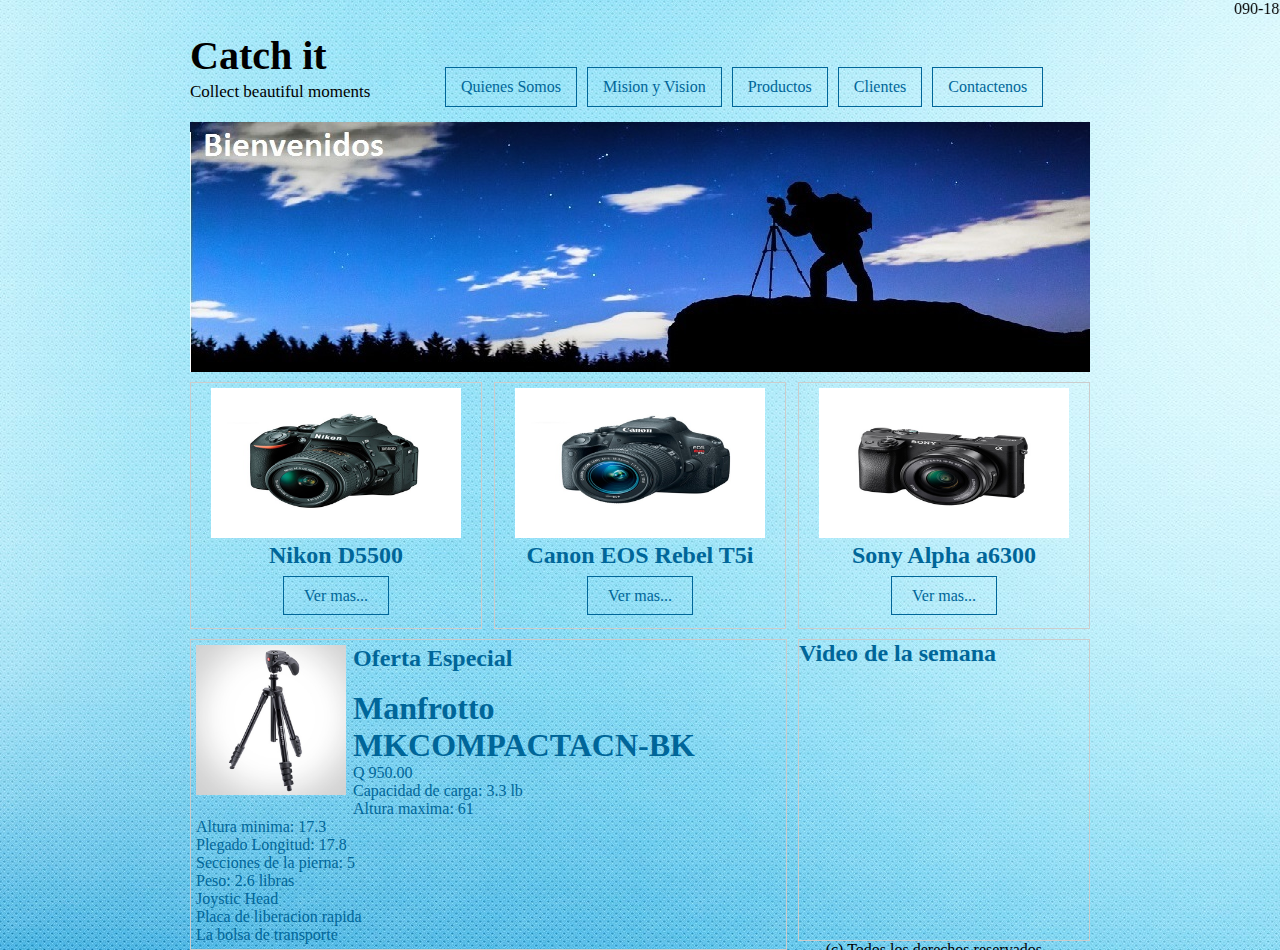
<file: Proyecto/index.html>
<!DOCTYPE html>
<html>
<head>
	<marquee>090-18-14901  Alvin Josue Munoz Cordova
</marquee>
	<title></title>
	<link rel="stylesheet" type="text/css" href="estilo.css">
</head>
<body background="fondo.jpg">
	<div id="principal">
		<header>
			<div id="logo">
				<h3 class="titulo">Catch it</h3>
				<p class="sub-titulo"><h0>Collect beautiful moments</h0></p>
				</div>
				<div id="header">
					<ul class="nav">
						<li><a href="QuienesSomos.html">Quienes Somos</a></li>
						<li><a href="">Mision y Vision</a>
							<ul>
								<li><a href="Mision.html">Mision</a></li>
								<li><a href="Vision.html">Vision</a></li>
							</ul>
						</li>
						<li><a href="">Productos</a>
							<ul>
								<li><a href="Producto1.html">Nikon D5500</a></li>
								<li><a href="Producto2.html">Nikon D3400</a></li>
								<li><a href="Producto3.html">Canon Rebel T5i</a></li>
								<li><a href="Producto4.html">Canon 5D Mark III</a></li>
								<li><a href="Producto5.html">Sony Alpha a6300</a></li>
								<li><a href="Producto6.html">Sony E 35mm</a></li>
							</ul>
						</li>
						<li><a href="">Clientes</a>
							<ul>
								<li><a href="Cliente1.html">Zhang Jingna</a></li>
								<li><a href="Cliente2.html">Allan Dixon</a></li>
								<li><a href="Cliente3.html">Marc Adamus</a></li>
							</ul>
						</li>
						<li><a href="Contactenos.html">Contactenos</a></li>
					</ul>
				</div>
		</header>
		<div id="slider">
			<ul>
				<li><img src="slider1.jpg" width="900" height="250"></li>
				<li><img src="slider2.jpg" width="900" height="250"></li>
				<li><img src="slider3.jpg" width="900" height="250"></li>
				<li><img src="slider4.jpg" width="900" height="250"></li>
			</ul>
		</div>
		<section id="categorias">
			<section class="uno">
				<img src="camara1.jpg" width="250" height="150">
				<h2>Nikon D5500</h2>
				<p class="parrafo"><br></p>
				<a href="Producto1.html" class="leer-mas">Ver mas...</a><br><br>
			</section>
			<section class="uno dos">
				<img src="camara3.jpg" width="250" height="150">
				<h2>Canon EOS Rebel T5i</h2>
				<p class="parrafo"><br></p>
				<a href="Producto3.html" class="leer-mas">Ver mas...</a><br><br>
			</section>
			<section class="uno">
				<img src="camara5.jpg" width="250" height="150">
				<h2>Sony Alpha a6300</h2>
				<p class="parrafo"><br></p>
				<a href="Producto5.html" class="leer-mas">Ver mas...</a><br><br>
			</section>
		</section><!--/categorias-->

		<section id="info">
			<section id="izq">
				<p>
					<img src="oferta.jpg" align="left" width="150" class="img">
					<h2>Oferta Especial</h2><br>
					<p class="">
					<h1>Manfrotto MKCOMPACTACN-BK</h1>
					<h0>Q 950.00<br></h0>
					Capacidad de carga: 3.3 lb<br>
					Altura maxima: 61<br>
					Altura minima: 17.3<br>
					Plegado Longitud: 17.8<br>
					Secciones de la pierna: 5<br>
					Peso: 2.6 libras<br>
					Joystic Head<br>
					Placa de liberacion rapida<br>
					La bolsa de transporte
				    </p>
				</p>
			</section>
		</section>
		<section id="der">
			<h2>Video de la semana</h2>
			<iframe width="290" height="270" src="https://www.youtube.com/embed/WYGEJZS6WXw" frameborder="0" allow="autoplay; encrypted-media" allowfullscreen></iframe>
		</section><!--/info-->
		<footer>
			<p class="">
				<h0>(c) Todos los derechos reservados - "Conocereis la verdad, y la verdad os hara libres"</h0>
				<a href="mailto:alvinjmunozc@gmail.com"></a>
			</p>
		</footer>
	</div>

</body>
</html>
</file>
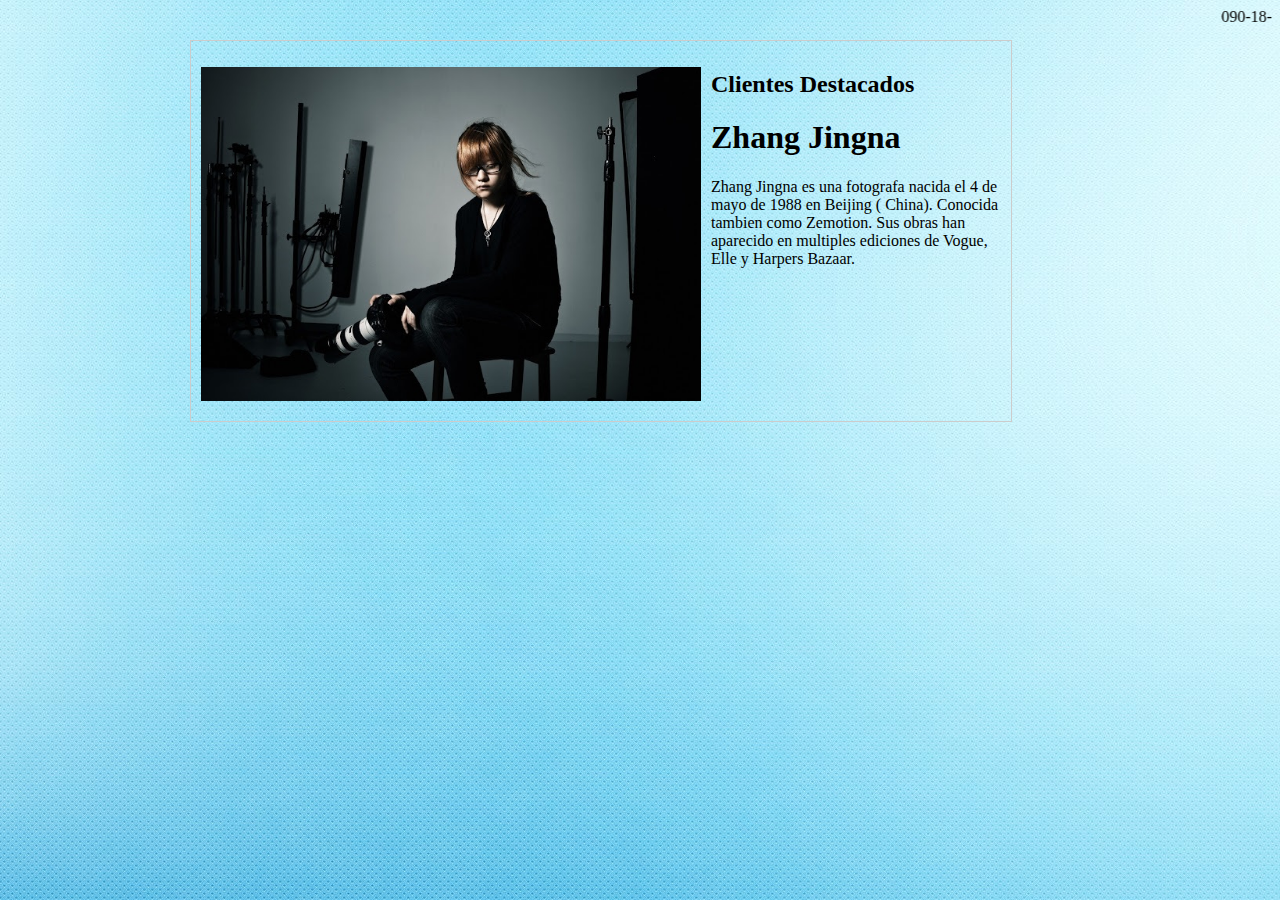
<file: Proyecto/Cliente1.html>
<!DOCTYPE html>
<html>
<head>
	<marquee>090-18-14901  Alvin Josue Munoz Cordova
	</marquee>
	<title></title>
</head>
<body background="fondo.jpg">
	<div id="principal">
	<div>
		<section id="info">
			<section id="izq">
				<p>
					<img src="cliente1.jpg" align="left" width="500" class="img">
					<h2>Clientes Destacados</h2>
					<p class="">
					<h1>Zhang Jingna</h1>
					Zhang Jingna es una fotografa  nacida el 4 de mayo de 1988 en Beijing ( China). Conocida tambien como Zemotion. Sus obras han aparecido en multiples ediciones de Vogue, Elle y Harpers Bazaar. 
				    </p>
				</p>
			</section>
		</section>
	</div>
	</div>
</body>
</html>

<style type="text/css">
#principal{
	width: 900px;
	height: auto; overflow: hidden;
	border: 0px solid #000;
	margin: auto;
} 
.info{
	width: 1000px;
	height: auto; overflow: hidden;
	border: 0px solid #c0c0c0;
	margin-top: 10px; color:
}
#izq{
	width: 800px;
	height: auto; overflow: hidden;
	border: 1px solid #ccc;
	float: left;
	padding: 10px; color: #000;
	margin-top: 10px;
}
.img{
	margin-right: 10px;
	margin-bottom: 10px;
</style>
</file>
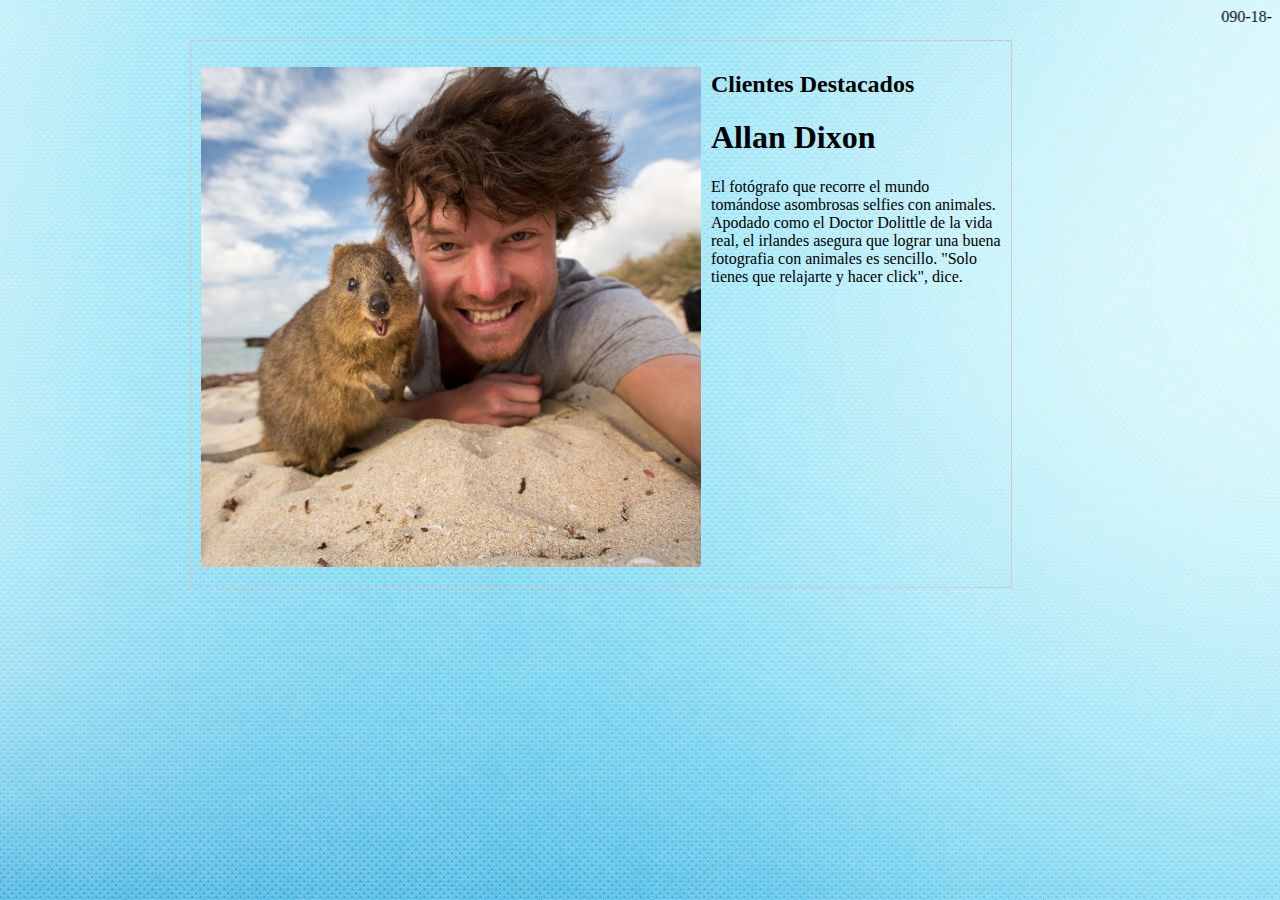
<file: Proyecto/Cliente2.html>
<!DOCTYPE html>
<html>
<head>
	<marquee>090-18-14901  Alvin Josue Munoz Cordova
	</marquee>
	<title></title>
</head>
<body background="fondo.jpg">
	<div id="principal">
	<div>
		<section id="info">
			<section id="izq">
				<p>
					<img src="cliente2.jpg" align="left" width="500" class="img">
					<h2>Clientes Destacados</h2>
					<p class="">
					<h1>Allan Dixon</h1>
					El fotógrafo que recorre el mundo tomándose asombrosas selfies con animales. Apodado como el Doctor Dolittle de la vida real, el irlandes asegura que lograr una buena fotografia con animales es sencillo. "Solo tienes que relajarte y hacer click", dice.
				    </p>
				</p>
			</section>
		</section>
	</div>
	</div>
</body>
</html>

<style type="text/css">
#principal{
	width: 900px;
	height: auto; overflow: hidden;
	border: 0px solid #000;
	margin: auto;
} 
.info{
	width: 1000px;
	height: auto; overflow: hidden;
	border: 0px solid #c0c0c0;
	margin-top: 10px; color:
}
#izq{
	width: 800px;
	height: auto; overflow: hidden;
	border: 1px solid #ccc;
	float: left;
	padding: 10px; color: #000;
	margin-top: 10px;
}
.img{
	margin-right: 10px;
	margin-bottom: 10px;
</style>
</file>
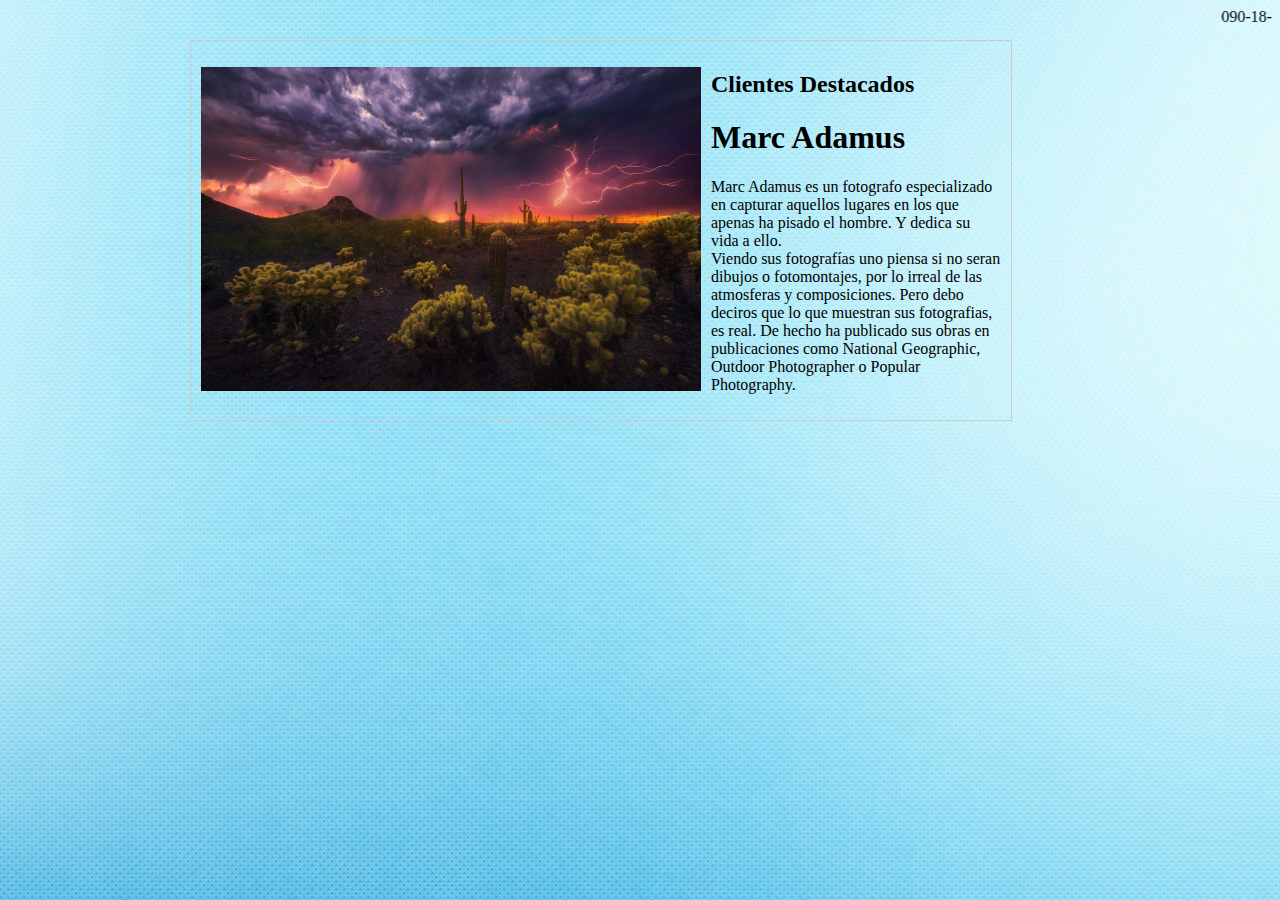
<file: Proyecto/Cliente3.html>
<!DOCTYPE html>
<html>
<head>
	<marquee>090-18-14901  Alvin Josue Munoz Cordova
	</marquee>
	<title></title>
</head>
<body background="fondo.jpg">
	<div id="principal">
	<div>
		<section id="info">
			<section id="izq">
				<p>
					<img src="cliente3.jpg" align="left" width="500" class="img">
					<h2>Clientes Destacados</h2>
					<p class="">
					<h1>Marc Adamus</h1>
					Marc Adamus es un fotografo especializado en capturar aquellos lugares en los que apenas ha pisado el hombre. Y dedica su vida a ello.<br>
					Viendo sus fotografías uno piensa si no seran dibujos o fotomontajes, por lo irreal de las atmosferas y composiciones. Pero debo deciros que lo que muestran sus fotografias, es real. De hecho ha publicado sus obras en publicaciones como National Geographic, Outdoor Photographer o Popular Photography.
				    </p>
				</p>
			</section>
		</section>
	</div>
	</div>
</body>
</html>

<style type="text/css">
#principal{
	width: 900px;
	height: auto; overflow: hidden;
	border: 0px solid #000;
	margin: auto;
} 
.info{
	width: 1000px;
	height: auto; overflow: hidden;
	border: 0px solid #c0c0c0;
	margin-top: 10px; color:
}
#izq{
	width: 800px;
	height: auto; overflow: hidden;
	border: 1px solid #ccc;
	float: left;
	padding: 10px; color: #000;
	margin-top: 10px;
}
.img{
	margin-right: 10px;
	margin-bottom: 10px;
</style>
</file>
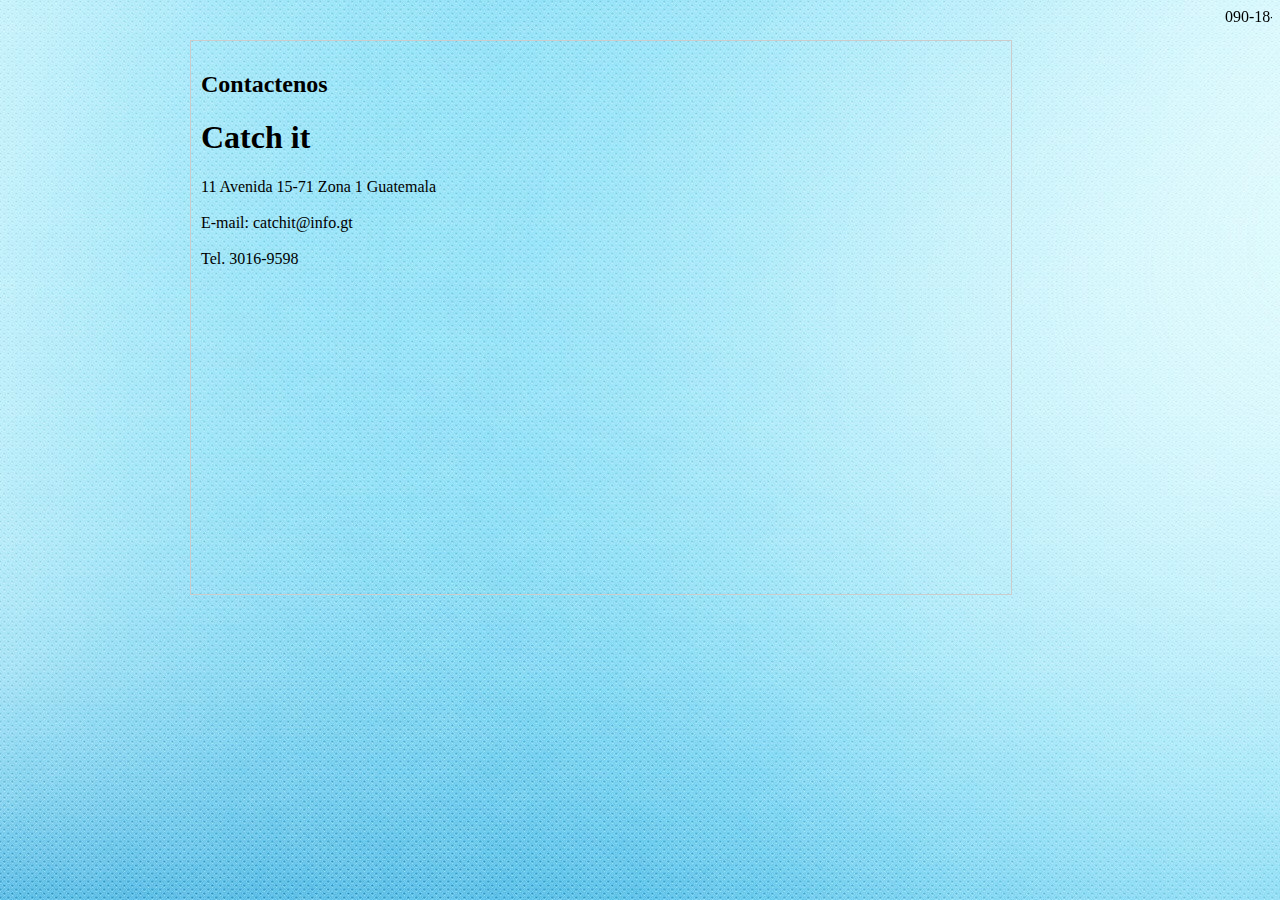
<file: Proyecto/Contactenos.html>
<!DOCTYPE html>
<html>
<head>
	<marquee>090-18-14901  Alvin Josue Munoz Cordova
	</marquee>
	<title></title>
</head>
<body background="fondo.jpg">
	<div id="principal">
	<div>
		<section id="info">
			<section id="izq">
				<p>
					<h2>Contactenos</h2>
					<p class="">
					<h1>Catch it</h1>
					 11 Avenida 15-71 Zona 1 Guatemala<br><br>
					 E-mail: catchit@info.gt<br><br>
					 Tel. 3016-9598
					</p>
					<iframe src="https://www.google.com/maps/embed?pb=!1m18!1m12!1m3!1d3860.423471482289!2d-90.51160258560296!3d14.631886789782524!2m3!1f0!2f0!3f0!3m2!1i1024!2i768!4f13.1!3m3!1m2!1s0x8589a23eff0c6cab%3A0x2f99461c828457f9!2sABC+Proyectos+Electr%C3%B3nicos!5e0!3m2!1ses!2sgt!4v1527152190450" width="400" height="300" frameborder="0" style="border:0" allowfullscreen align="right"></iframe>
				</p>
			</section>
		</section>
	</div>
	</div>
</body>
</html>

<style type="text/css">
#principal{
	width: 900px;
	height: auto; overflow: hidden;
	border: 0px solid #000;
	margin: auto;
} 
.info{
	width: 1000px;
	height: auto; overflow: hidden;
	border: 0px solid #c0c0c0;
	margin-top: 10px; color:
}
#izq{
	width: 800px;
	height: auto; overflow: hidden;
	border: 1px solid #ccc;
	float: left;
	padding: 10px; color: #000;
	margin-top: 10px;
}
.img{
	margin-right: 50px;
	margin-bottom: 50px;
</style>
</file>
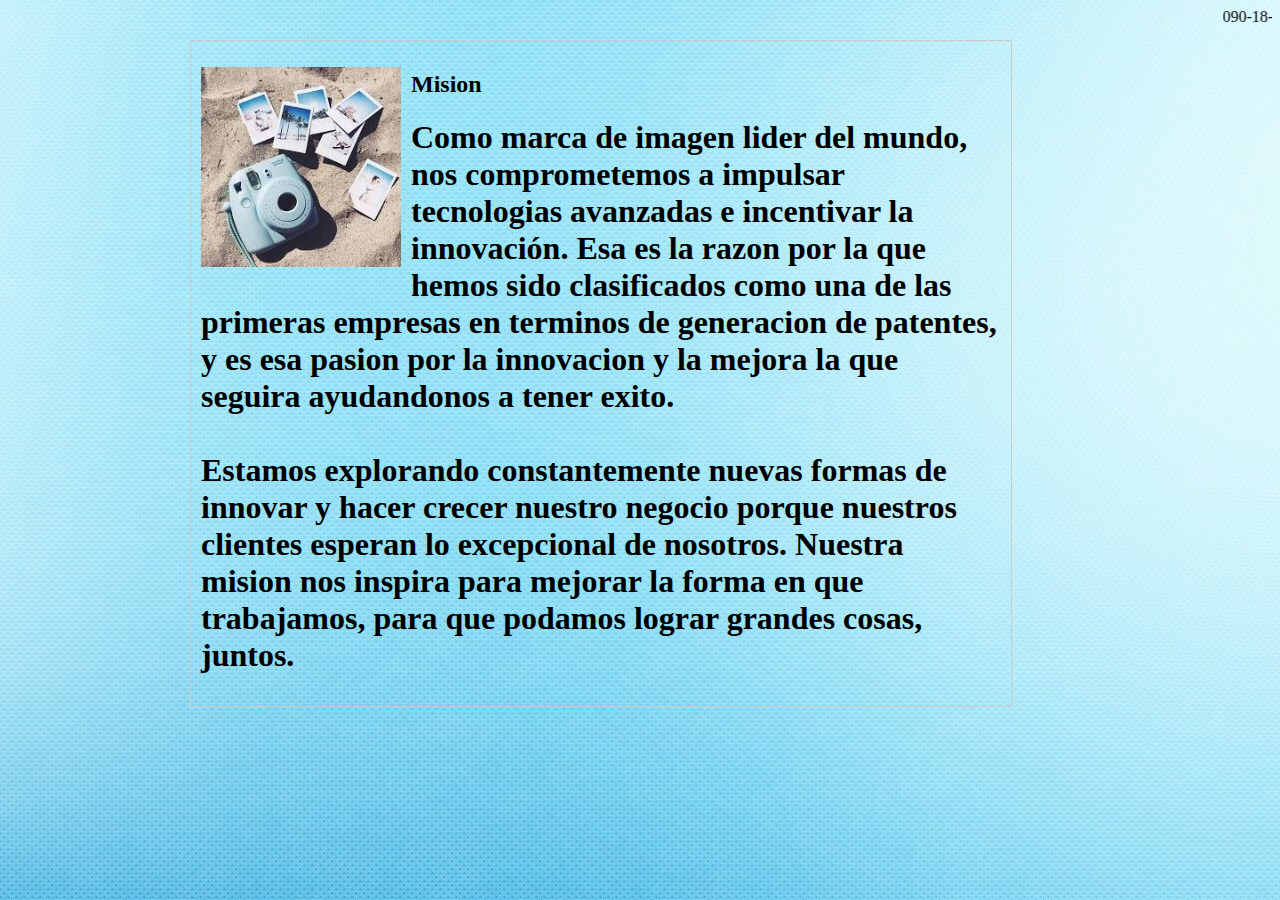
<file: Proyecto/Mision.html>
<!DOCTYPE html>
<html>
<head>
	<marquee>090-18-14901  Alvin Josue Munoz Cordova
	</marquee>
	<title></title>
</head>
<body background="fondo.jpg">
	<div id="principal">
	<div>
		<section id="info">
			<section id="izq">
				<p>
					<img src="mision.jpg" align="left" width="200" class="img">
					<h2>Mision</h2>
					<p class="">
					<h1>Como marca de imagen lider del mundo, nos comprometemos a impulsar tecnologias avanzadas e incentivar la innovación. Esa es la razon por la que hemos sido clasificados como una de las primeras empresas en terminos de generacion de patentes, y es esa pasion por la innovacion y la mejora la que seguira ayudandonos a tener exito.<br><br>
					Estamos explorando constantemente nuevas formas de innovar y hacer crecer nuestro negocio porque nuestros clientes esperan lo excepcional de nosotros. Nuestra mision nos inspira para mejorar la forma en que trabajamos, para que podamos lograr grandes cosas, juntos.</h1>
				    </p>
				</p>
			</section>
		</section>
	</div>
	</div>
</body>
</html>

<style type="text/css">
#principal{
	width: 900px;
	height: auto; overflow: hidden;
	border: 0px solid #000;
	margin: auto;
} 
.info{
	width: 1000px;
	height: auto; overflow: hidden;
	border: 0px solid #c0c0c0;
	margin-top: 10px; color:
}
#izq{
	width: 800px;
	height: auto; overflow: hidden;
	border: 1px solid #ccc;
	float: left;
	padding: 10px; color: #000;
	margin-top: 10px;
}
.img{
	margin-right: 10px;
	margin-bottom: 10px;
</style>
</file>
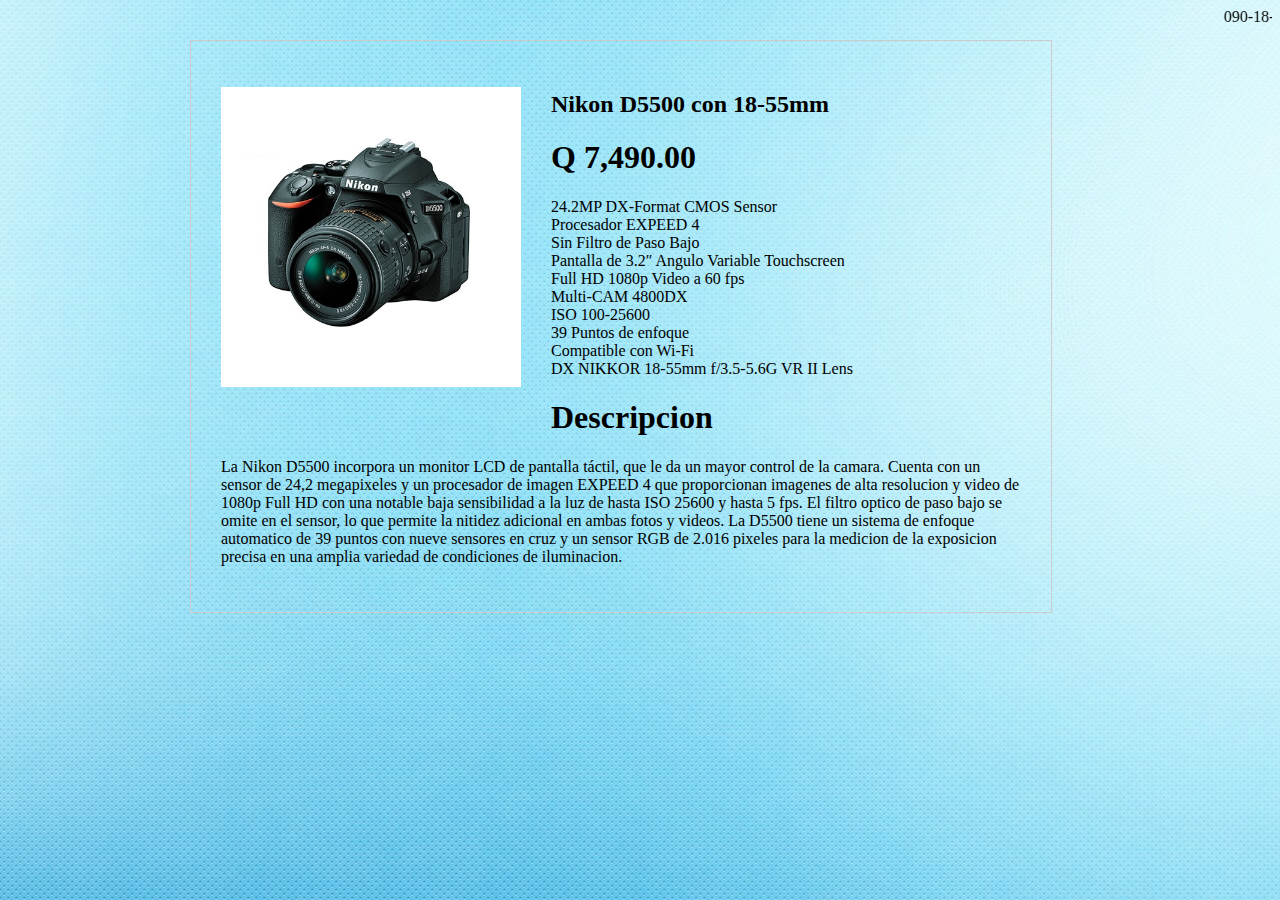
<file: Proyecto/Producto1.html>
<!DOCTYPE html>
<html>
<head>
	<marquee>090-18-14901  Alvin Josue Munoz Cordova
	</marquee>
	<title></title>
</head>
<body background="fondo.jpg">
	<div id="principal">
	<div>
		<section id="info">
			<section id="izq">
				<p>
					<img src="camara1.jpg" align="left" width="300" class="img">
					<h2>Nikon D5500 con 18-55mm</h2>
					<p class="">
					<h1>Q 7,490.00<br></h1>
					24.2MP DX-Format CMOS Sensor<br>
					Procesador EXPEED 4<br>
					Sin Filtro de Paso Bajo<br>
					Pantalla de 3.2″ Angulo Variable Touchscreen<br>
					Full HD 1080p Video a 60 fps<br>
					Multi-CAM 4800DX<br>
					ISO 100-25600<br>
					39 Puntos de enfoque<br>
					Compatible con Wi-Fi<br>
					DX NIKKOR 18-55mm f/3.5-5.6G VR II Lens<br>
					<h1>Descripcion<br></h1>
La Nikon D5500 incorpora un monitor LCD de pantalla táctil, que le da un mayor control de la camara. Cuenta con un sensor de 24,2 megapixeles y un procesador de imagen EXPEED 4 que proporcionan imagenes de alta resolucion y video de 1080p Full HD con una notable baja sensibilidad a la luz de hasta ISO 25600 y hasta 5 fps. El filtro optico de paso bajo se omite en el sensor, lo que permite la nitidez adicional en ambas fotos y videos. La D5500 tiene un sistema de enfoque automatico de 39 puntos con nueve sensores en cruz y un sensor RGB de 2.016 pixeles para la medicion de la exposicion precisa en una amplia variedad de condiciones de iluminacion.
				    </p>
				</p>
			</section>
		</section>
	</div>
	</div>
</body>
</html>

<style type="text/css">
#principal{
	width: 900px;
	height: auto; overflow: hidden;
	border: 0px solid #000;
	margin: auto;
} 
.info{
	width: 1000px;
	height: auto; overflow: hidden;
	border: 0px solid #c0c0c0;
	margin-top: 10px; color:
}
#izq{
	width: 800px;
	height: auto; overflow: hidden;
	border: 1px solid #ccc;
	float: left;
	padding: 30px; color: #000;
	margin-top: 10px;
}
.img{
	margin-right: 30px;
	margin-bottom: 30px;
</style>
</file>
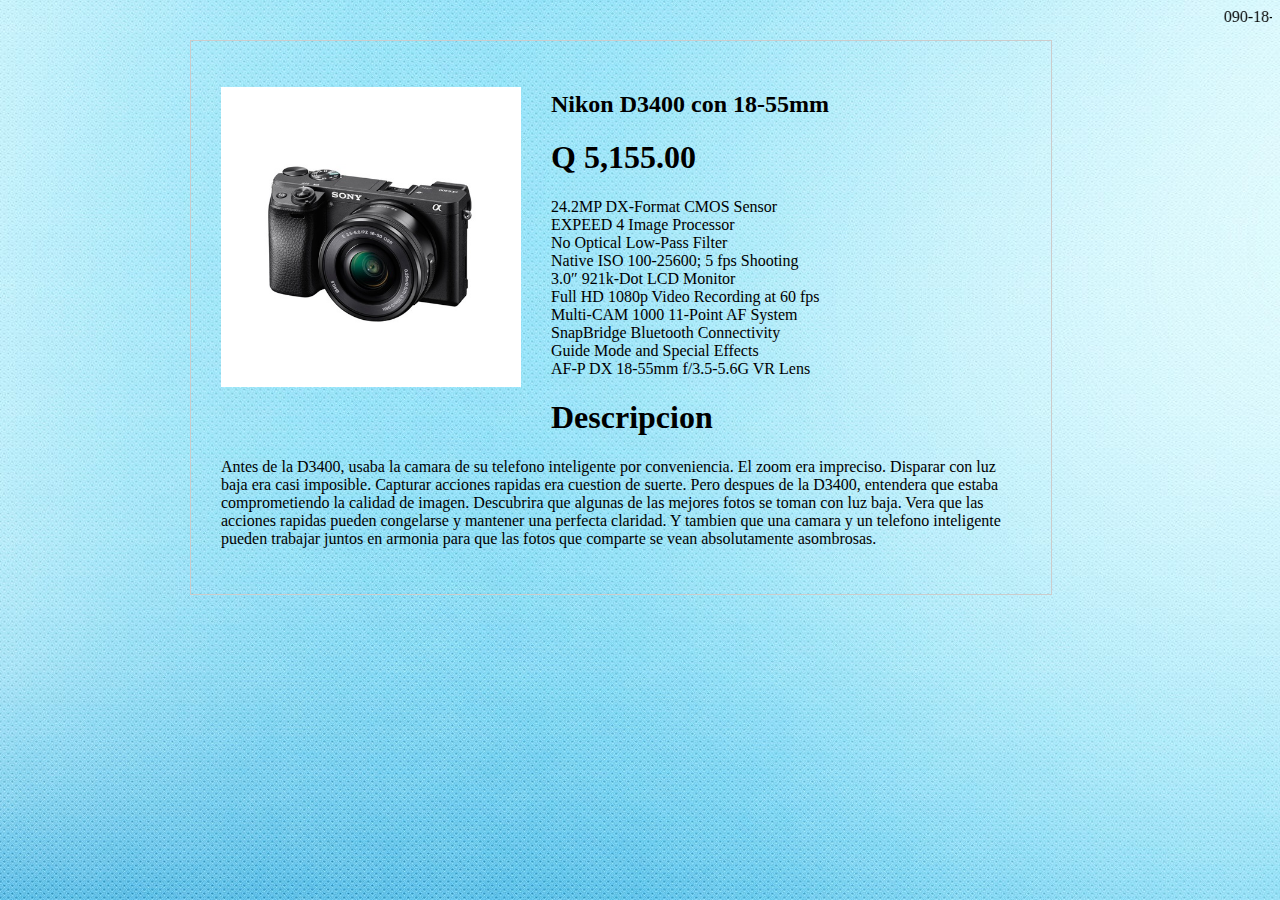
<file: Proyecto/Producto2.html>
<!DOCTYPE html>
<html>
<head>
	<marquee>090-18-14901  Alvin Josue Munoz Cordova
	</marquee>
	<title></title>
</head>
<body background="fondo.jpg">
	<div id="principal">
	<div>
		<section id="info">
			<section id="izq">
				<p>
					<img src="camara5.jpg" align="left" width="300" class="img">
					<h2>Nikon D3400 con 18-55mm</h2>
					<p class="">
					<h1>Q 5,155.00</h1>
					24.2MP DX-Format CMOS Sensor<br>
					EXPEED 4 Image Processor<br>
					No Optical Low-Pass Filter<br>
					Native ISO 100-25600; 5 fps Shooting<br>
					3.0″ 921k-Dot LCD Monitor<br>
					Full HD 1080p Video Recording at 60 fps<br>
					Multi-CAM 1000 11-Point AF System<br>
					SnapBridge Bluetooth Connectivity<br>
					Guide Mode and Special Effects<br>
					AF-P DX 18-55mm f/3.5-5.6G VR Lens<br>
					<h1>Descripcion</h1>
					Antes de la D3400, usaba la camara de su telefono inteligente por conveniencia. El zoom era impreciso. Disparar con luz baja era casi imposible. Capturar acciones rapidas era cuestion de suerte. Pero despues de la D3400, entendera que estaba comprometiendo la calidad de imagen. Descubrira que algunas de las mejores fotos se toman con luz baja. Vera que las acciones rapidas pueden congelarse y mantener una perfecta claridad. Y tambien que una camara y un telefono inteligente pueden trabajar juntos en armonia para que las fotos que comparte se vean absolutamente asombrosas.
				    </p>
				</p>
			</section>
		</section>
	</div>
	</div>
</body>
</html>

<style type="text/css">
#principal{
	width: 900px;
	height: auto; overflow: hidden;
	border: 0px solid #000;
	margin: auto;
} 
.info{
	width: 1000px;
	height: auto; overflow: hidden;
	border: 0px solid #c0c0c0;
	margin-top: 10px; color:
}
#izq{
	width: 800px;
	height: auto; overflow: hidden;
	border: 1px solid #ccc;
	float: left;
	padding: 30px; color: #000;
	margin-top: 10px;
}
.img{
	margin-right: 30px;
	margin-bottom: 30px;
</style>
</file>
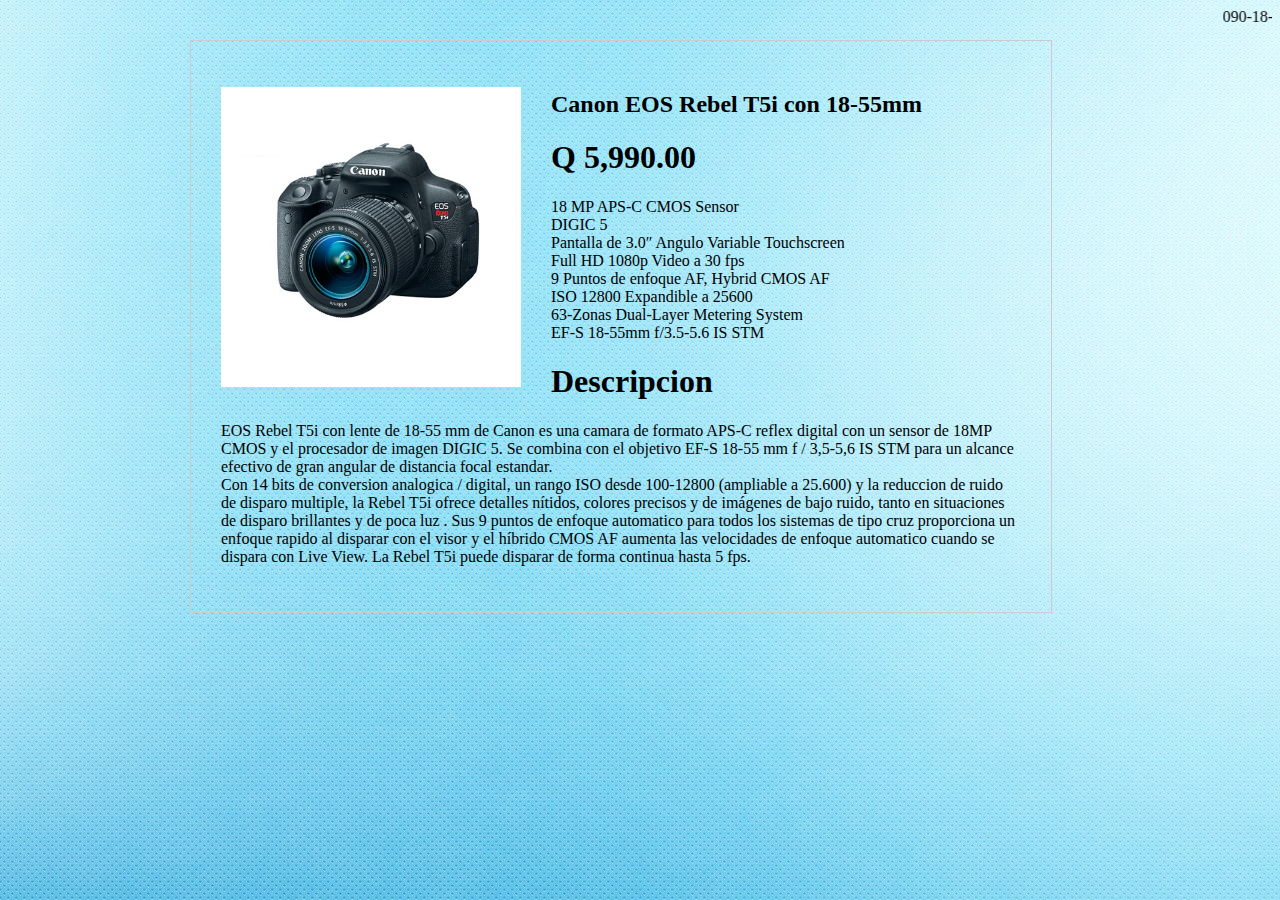
<file: Proyecto/Producto3.html>
<!DOCTYPE html>
<html>
<head>
	<marquee>090-18-14901  Alvin Josue Munoz Cordova
	</marquee>
	<title></title>
</head>
<body background="fondo.jpg">
	<div id="principal">
	<div>
		<section id="info">
			<section id="izq">
				<p>
					<img src="camara3.jpg" align="left" width="300" class="img">
					<h2>Canon EOS Rebel T5i con 18-55mm</h2>
					<p class="">
					<h1>Q 5,990.00</h1>
					18 MP APS-C CMOS Sensor<br>
					DIGIC 5<br>
					Pantalla de 3.0″ Angulo Variable Touchscreen<br>
					Full HD 1080p Video a 30 fps<br>
					9 Puntos de enfoque AF, Hybrid CMOS AF<br>
					ISO 12800 Expandible a 25600<br>
					63-Zonas Dual-Layer Metering System<br>
					EF-S 18-55mm f/3.5-5.6 IS STM<br>
					<h1>Descripcion</h1>
					EOS Rebel T5i con lente de 18-55 mm de Canon es una camara de formato APS-C reflex digital con un sensor de 18MP CMOS y el procesador de imagen DIGIC 5. Se combina con el objetivo EF-S 18-55 mm f / 3,5-5,6 IS STM para un alcance efectivo de gran angular de distancia focal estandar.<br>
                    Con 14 bits de conversion analogica / digital, un rango ISO desde 100-12800 (ampliable a 25.600) y la reduccion de ruido de disparo multiple, la Rebel T5i ofrece detalles nítidos, colores precisos y de imágenes de bajo ruido, tanto en situaciones de disparo brillantes y de poca luz . Sus 9 puntos de enfoque automatico para todos los sistemas de tipo cruz proporciona un enfoque rapido al disparar con el visor y el híbrido CMOS AF aumenta las velocidades de enfoque automatico cuando se dispara con Live View. La Rebel T5i puede disparar de forma continua hasta 5 fps.
				    </p>
				</p>
			</section>
		</section>
	</div>
	</div>
</body>
</html>

<style type="text/css">
#principal{
	width: 900px;
	height: auto; overflow: hidden;
	border: 0px solid #000;
	margin: auto;
} 
.info{
	width: 1000px;
	height: auto; overflow: hidden;
	border: 0px solid #c0c0c0;
	margin-top: 10px; color:
}
#izq{
	width: 800px;
	height: auto; overflow: hidden;
	border: 1px solid #ccc;
	float: left;
	padding: 30px; color: #000;
	margin-top: 10px;
}
.img{
	margin-right: 30px;
	margin-bottom: 30px;
</style>
</file>
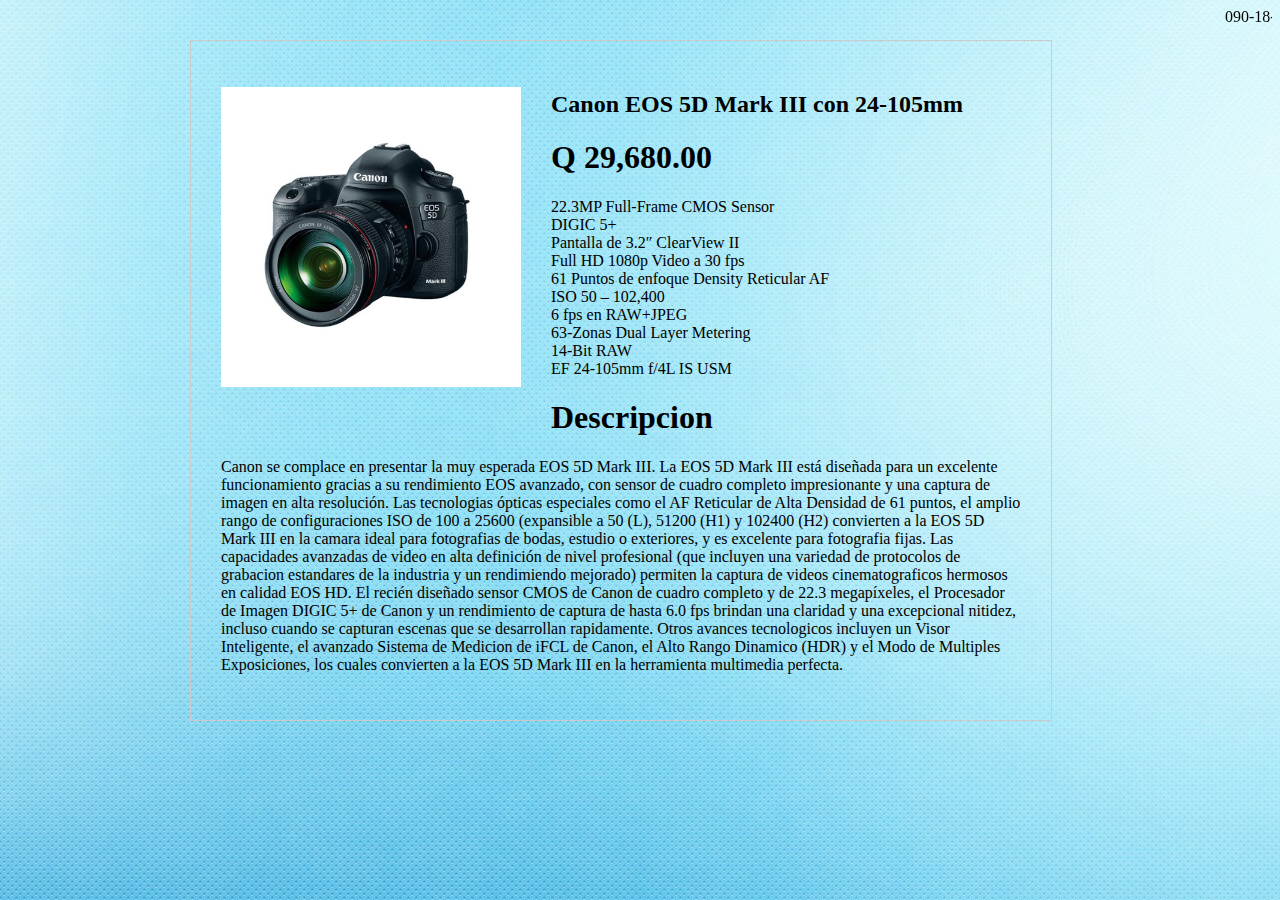
<file: Proyecto/Producto4.html>
<!DOCTYPE html>
<html>
<head>
	<marquee>090-18-14901  Alvin Josue Munoz Cordova
	</marquee>
	<title></title>
</head>
<body background="fondo.jpg">
	<div id="principal">
	<div>
		<section id="info">
			<section id="izq">
				<p>
					<img src="camara4.jpg" align="left" width="300" class="img">
					<h2>Canon EOS 5D Mark III con 24-105mm</h2>
					<p class="">
					<h1>Q 29,680.00</h1>
					22.3MP Full-Frame CMOS Sensor<br>
					DIGIC 5+<br>
					Pantalla de 3.2″ ClearView II<br>
					Full HD 1080p Video a 30 fps<br>
					61 Puntos de enfoque Density Reticular AF<br>
					ISO 50 – 102,400<br>
					6 fps en RAW+JPEG<br>
					63-Zonas Dual Layer Metering<br>
					14-Bit RAW<br>
					EF 24-105mm f/4L IS USM<br>
					<h1>Descripcion</h1>
					Canon se complace en presentar la muy esperada EOS 5D Mark III. La EOS 5D Mark III está diseñada para un excelente funcionamiento gracias a su rendimiento EOS avanzado, con sensor de cuadro completo impresionante y una captura de imagen en alta resolución. Las tecnologias ópticas especiales como el AF Reticular de Alta Densidad de 61 puntos, el amplio rango de configuraciones ISO de 100 a 25600 (expansible a 50 (L), 51200 (H1) y 102400 (H2) convierten a la EOS 5D Mark III en la camara ideal para fotografias de bodas, estudio o exteriores, y es excelente para fotografia fijas. Las capacidades avanzadas de video en alta definición de nivel profesional (que incluyen una variedad de protocolos de grabacion estandares de la industria y un rendimiendo mejorado) permiten la captura de videos cinematograficos hermosos en calidad EOS HD. El recién diseñado sensor CMOS de Canon de cuadro completo y de 22.3 megapíxeles, el Procesador de Imagen DIGIC 5+ de Canon y un rendimiento de captura de hasta 6.0 fps brindan una claridad y una excepcional nitidez, incluso cuando se capturan escenas que se desarrollan rapidamente. Otros avances tecnologicos incluyen un Visor Inteligente, el avanzado Sistema de Medicion de iFCL de Canon, el Alto Rango Dinamico (HDR) y el Modo de Multiples Exposiciones, los cuales convierten a la EOS 5D Mark III en la herramienta multimedia perfecta.
				    </p>
				</p>
			</section>
		</section>
	</div>
	</div>
</body>
</html>

<style type="text/css">
#principal{
	width: 900px;
	height: auto; overflow: hidden;
	border: 0px solid #000;
	margin: auto;
} 
.info{
	width: 1000px;
	height: auto; overflow: hidden;
	border: 0px solid #c0c0c0;
	margin-top: 10px; color:
}
#izq{
	width: 800px;
	height: auto; overflow: hidden;
	border: 1px solid #ccc;
	float: left;
	padding: 30px; color: #000;
	margin-top: 10px;
}
.img{
	margin-right: 30px;
	margin-bottom: 30px;
</style>
</file>
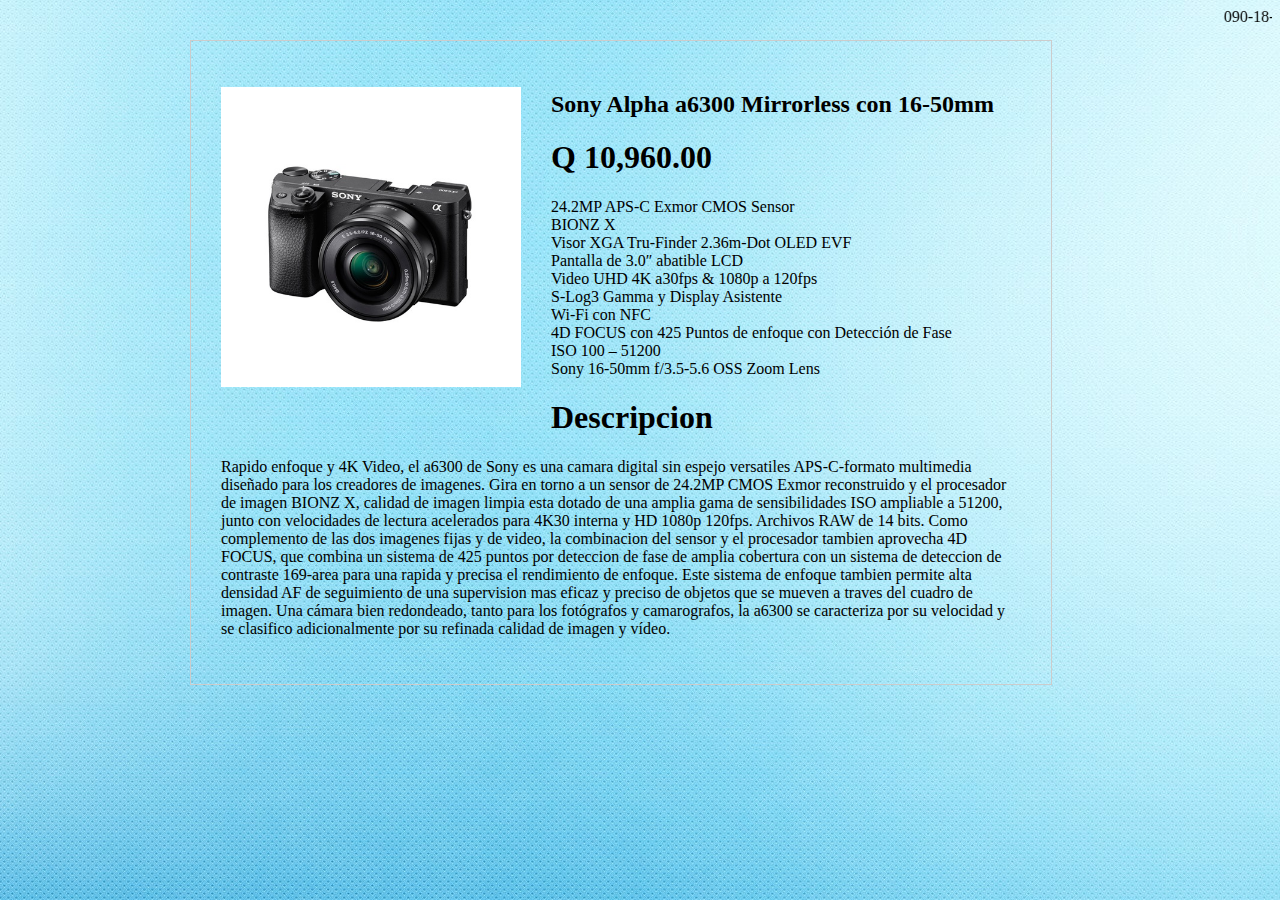
<file: Proyecto/Producto5.html>
<!DOCTYPE html>
<html>
<head>
	<marquee>090-18-14901  Alvin Josue Munoz Cordova
	</marquee>
	<title></title>
</head>
<body background="fondo.jpg">
	<div id="principal">
	<div>
		<section id="info">
			<section id="izq">
				<p>
					<img src="camara5.jpg" align="left" width="300" class="img">
					<h2>Sony Alpha a6300 Mirrorless con 16-50mm</h2>
					<p class="">
					<h1>Q 10,960.00</h1>
					24.2MP APS-C Exmor CMOS Sensor<br>
					BIONZ X<br>
					Visor XGA Tru-Finder 2.36m-Dot OLED EVF<br>
					Pantalla de 3.0″ abatible LCD<br>
					Video UHD 4K a30fps & 1080p a 120fps<br>
					S-Log3 Gamma y Display Asistente<br>
					Wi-Fi con NFC<br>
					4D FOCUS con 425 Puntos de enfoque con Detección de Fase<br>
					ISO 100 – 51200<br>
					Sony 16-50mm f/3.5-5.6 OSS Zoom Lens<br>
					<h1>Descripcion</h1>
					Rapido enfoque y 4K Video, el a6300 de Sony es una camara digital sin espejo versatiles APS-C-formato multimedia diseñado para los creadores de imagenes. Gira en torno a un sensor de 24.2MP CMOS Exmor reconstruido y el procesador de imagen BIONZ X, calidad de imagen limpia esta dotado de una amplia gama de sensibilidades ISO ampliable a 51200, junto con velocidades de lectura acelerados para 4K30 interna y HD 1080p 120fps. Archivos RAW de 14 bits. Como complemento de las dos imagenes fijas y de video, la combinacion del sensor y el procesador tambien aprovecha 4D FOCUS, que combina un sistema de 425 puntos por deteccion de fase de amplia cobertura con un sistema de deteccion de contraste 169-area para una rapida y precisa el rendimiento de enfoque. Este sistema de enfoque tambien permite alta densidad AF de seguimiento de una supervision mas eficaz y preciso de objetos que se mueven a traves del cuadro de imagen. Una cámara bien redondeado, tanto para los fotógrafos y camarografos, la a6300 se caracteriza por su velocidad y se clasifico adicionalmente por su refinada calidad de imagen y vídeo.
				    </p>
				</p>
			</section>
		</section>
	</div>
	</div>
</body>
</html>

<style type="text/css">
#principal{
	width: 900px;
	height: auto; overflow: hidden;
	border: 0px solid #000;
	margin: auto;
} 
.info{
	width: 1000px;
	height: auto; overflow: hidden;
	border: 0px solid #c0c0c0;
	margin-top: 10px; color:
}
#izq{
	width: 800px;
	height: auto; overflow: hidden;
	border: 1px solid #ccc;
	float: left;
	padding: 30px; color: #000;
	margin-top: 10px;
}
.img{
	margin-right: 30px;
	margin-bottom: 30px;
</style>
</file>
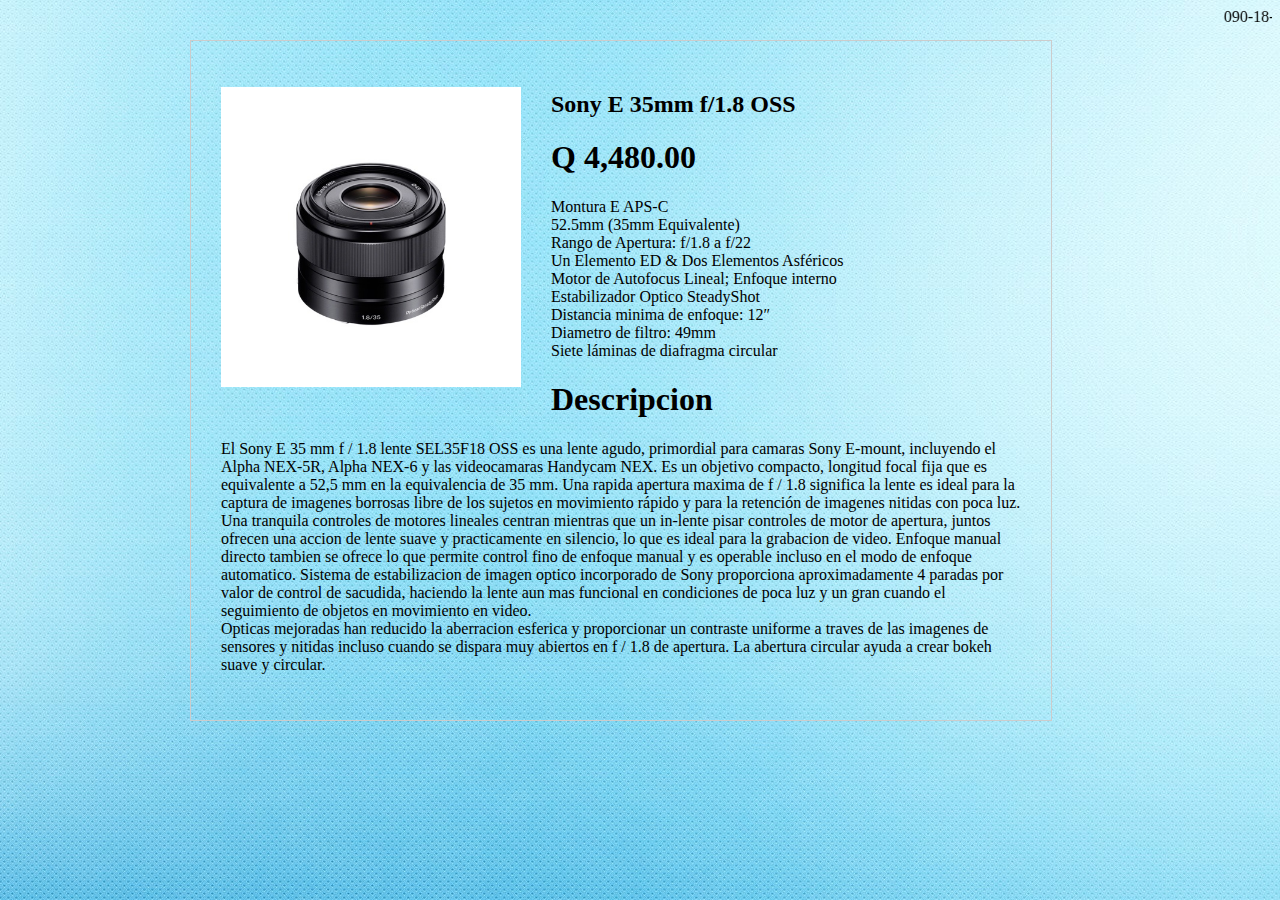
<file: Proyecto/Producto6.html>
<!DOCTYPE html>
<html>
<head>
	<marquee>090-18-14901  Alvin Josue Munoz Cordova
	</marquee>
	<title></title>
</head>
<body background="fondo.jpg">
	<div id="principal">
	<div>
		<section id="info">
			<section id="izq">
				<p>
					<img src="camara6.jpg" align="left" width="300" class="img">
					<h2>Sony E 35mm f/1.8 OSS</h2>
					<p class="">
					<h1>Q 4,480.00<br></h1>
					Montura E APS-C<br>
					52.5mm (35mm Equivalente)<br>
					Rango de Apertura: f/1.8 a f/22<br>
					Un Elemento ED & Dos Elementos Asféricos<br>
					Motor de Autofocus Lineal; Enfoque interno<br>
					Estabilizador Optico SteadyShot<br>
					Distancia minima de enfoque: 12″<br>
					Diametro de filtro: 49mm<br>
					Siete láminas de diafragma circular<br>
					<h1>Descripcion<br></h1>
					El Sony E 35 mm f / 1.8 lente SEL35F18 OSS es una lente agudo, primordial para camaras Sony E-mount, incluyendo el Alpha NEX-5R, Alpha NEX-6 y las videocamaras Handycam NEX. Es un objetivo compacto, longitud focal fija que es equivalente a 52,5 mm en la equivalencia de 35 mm. Una rapida apertura maxima de f / 1.8 significa la lente es ideal para la captura de imagenes borrosas libre de los sujetos en movimiento rápido y para la retención de imagenes nitidas con poca luz. Una tranquila controles de motores lineales centran mientras que un in-lente pisar controles de motor de apertura, juntos ofrecen una accion de lente suave y practicamente en silencio, lo que es ideal para la grabacion de video. Enfoque manual directo tambien se ofrece lo que permite control fino de enfoque manual y es operable incluso en el modo de enfoque automatico. Sistema de estabilizacion de imagen optico incorporado de Sony proporciona aproximadamente 4 paradas por valor de control de sacudida, haciendo la lente aun mas funcional en condiciones de poca luz y un gran cuando el seguimiento de objetos en movimiento en video.<br>
					Opticas mejoradas han reducido la aberracion esferica y proporcionar un contraste uniforme a traves de las imagenes de sensores y nitidas incluso cuando se dispara muy abiertos en f / 1.8 de apertura. La abertura circular ayuda a crear bokeh suave y circular.
				    </p>
				</p>
			</section>
		</section>
	</div>
	</div>
</body>
</html>

<style type="text/css">
#principal{
	width: 900px;
	height: auto; overflow: hidden;
	border: 0px solid #000;
	margin: auto;
} 
.info{
	width: 1000px;
	height: auto; overflow: hidden;
	border: 0px solid #c0c0c0;
	margin-top: 10px; color:
}
#izq{
	width: 800px;
	height: auto; overflow: hidden;
	border: 1px solid #ccc;
	float: left;
	padding: 30px; color: #000;
	margin-top: 10px;
}
.img{
	margin-right: 30px;
	margin-bottom: 30px;
</style>
</file>
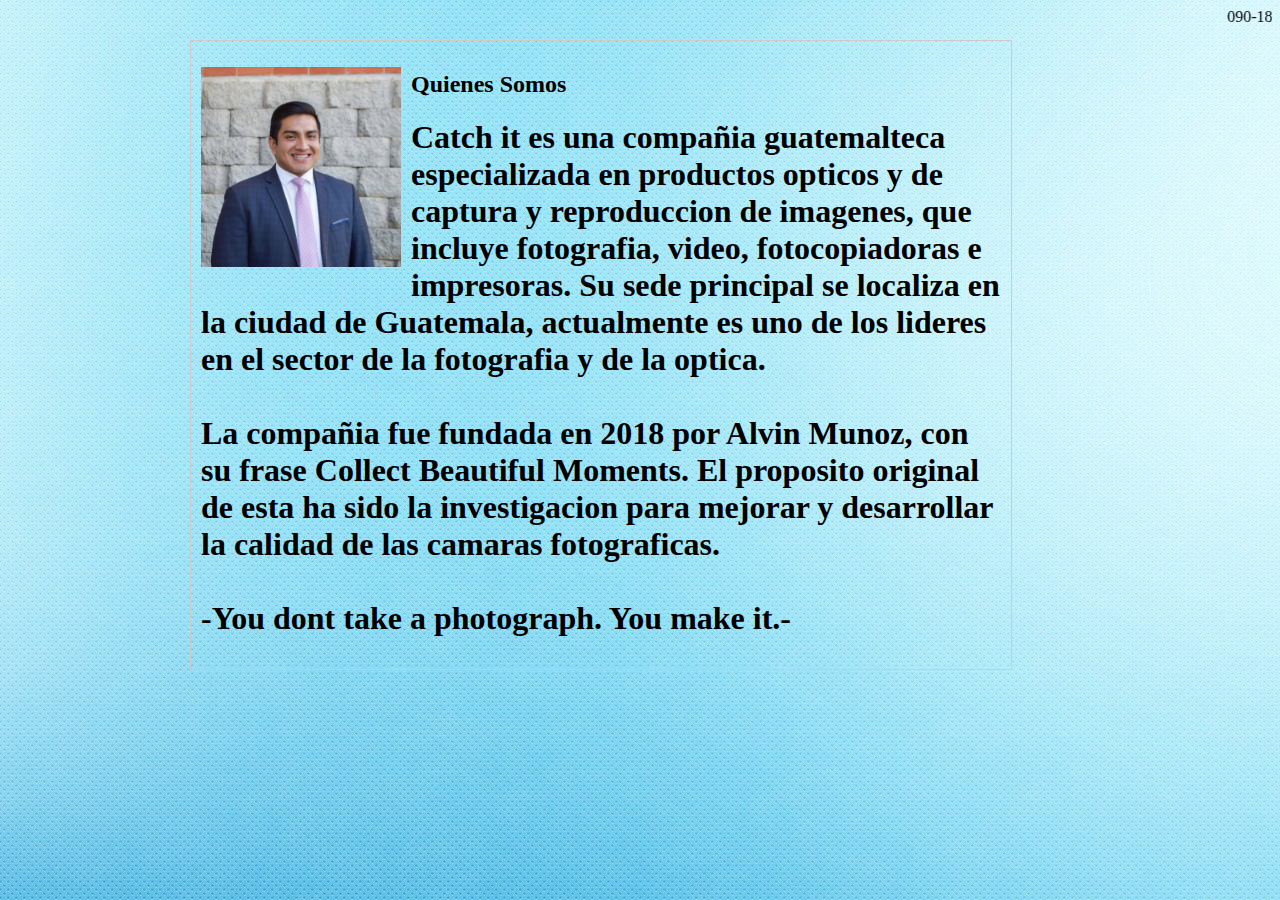
<file: Proyecto/QuienesSomos.html>
<!DOCTYPE html>
<html>
<head>
	<marquee>090-18-14901  Alvin Josue Munoz Cordova
	</marquee>
	<title></title>
</head>
<body background="fondo.jpg">
	<div id="principal">
	<div>
		<section id="info">
			<section id="izq">
				<p>
					<img src="alvin.jpg" align="left" width="200" class="img">
					<h2>Quienes Somos</h2>
					<p class="">
					<h1>Catch it es una compañia guatemalteca especializada en productos opticos y de captura y reproduccion de imagenes, que incluye fotografia, video, fotocopiadoras e impresoras. Su sede principal se localiza en la ciudad de Guatemala, actualmente es uno de los lideres en el sector de la fotografia y de la optica.<br>
					<br>
					La compañia fue fundada en 2018 por Alvin Munoz, con su frase Collect Beautiful Moments. El proposito original de esta ha sido la investigacion para mejorar y desarrollar la calidad de las camaras fotograficas.<br>
					<br>
					-You dont take a photograph. You make it.-</h1>
				    </p>
				</p>
			</section>
		</section>
	</div>
	</div>
</body>
</html>

<style type="text/css">
#principal{
	width: 900px;
	height: auto; overflow: hidden;
	border: 0px solid #000;
	margin: auto;
} 
.info{
	width: 1000px;
	height: auto; overflow: hidden;
	border: 0px solid #c0c0c0;
	margin-top: 10px; color:
}
#izq{
	width: 800px;
	height: auto; overflow: hidden;
	border: 1px solid #ccc;
	float: left;
	padding: 10px; color: #000;
	margin-top: 10px;
}
.img{
	margin-right: 10px;
	margin-bottom: 10px;
</style>
</file>
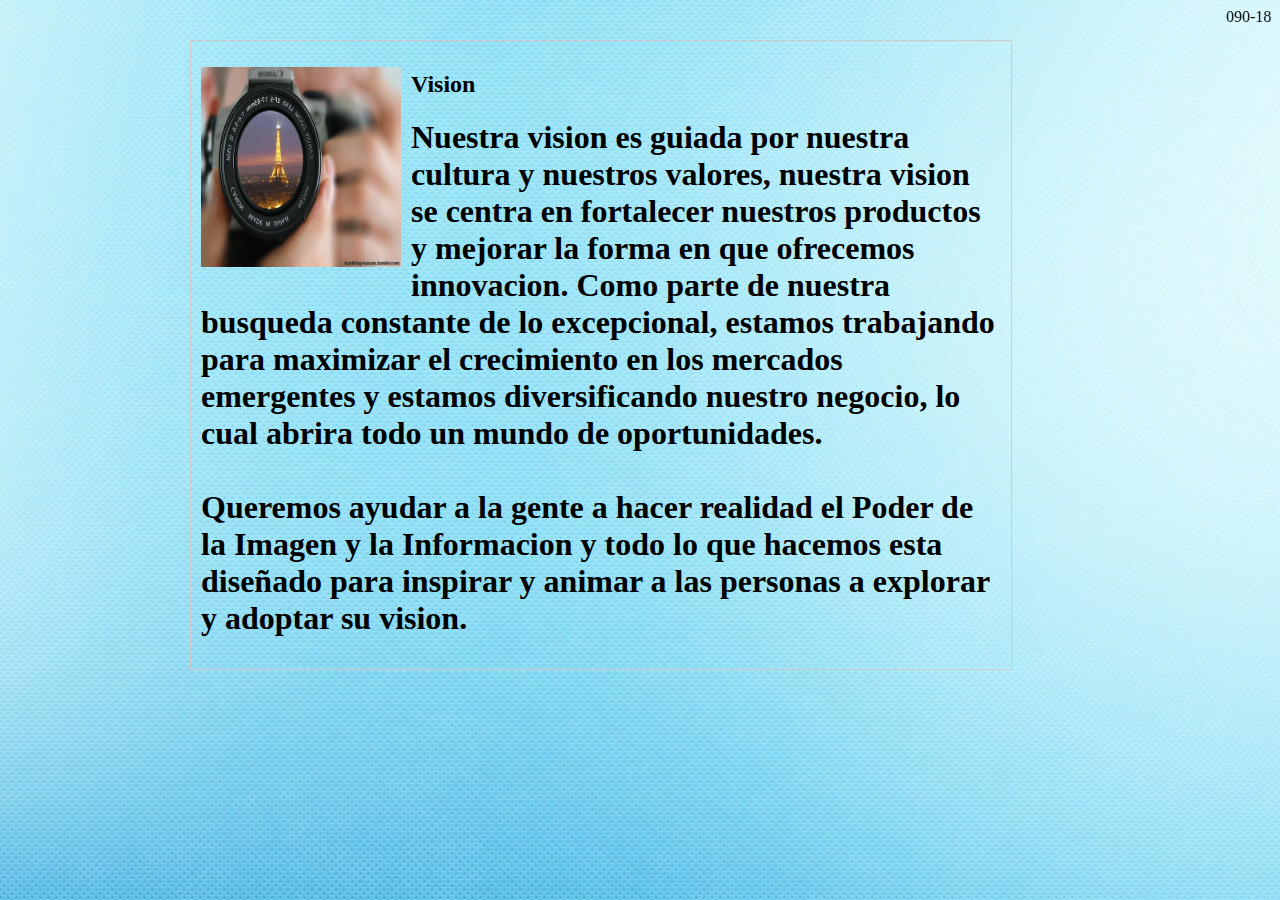
<file: Proyecto/Vision.html>
<!DOCTYPE html>
<html>
<head>
	<marquee>090-18-14901  Alvin Josue Munoz Cordova
	</marquee>
	<title></title>
</head>
<body background="fondo.jpg">
	<div id="principal">
	<div>
		<section id="info">
			<section id="izq">
				<p>
					<img src="vision.jpg" align="left" width="200" class="img">
					<h2>Vision</h2>
					<p class="">
					<h1>Nuestra vision es guiada por nuestra cultura y nuestros valores, nuestra vision se centra en fortalecer nuestros productos y mejorar la forma en que ofrecemos innovacion. Como parte de nuestra busqueda constante de lo excepcional, estamos trabajando para maximizar el crecimiento en los mercados emergentes y estamos diversificando nuestro negocio, lo cual abrira todo un mundo de oportunidades.<br><br>
					Queremos ayudar a la gente a hacer realidad el Poder de la Imagen y la Informacion y todo lo que hacemos esta diseñado para inspirar y animar a las personas a explorar y adoptar su vision.</h1>
				    </p>
				</p>
			</section>
		</section>
	</div>
	</div>
</body>
</html>

<style type="text/css">
#principal{
	width: 900px;
	height: auto; overflow: hidden;
	border: 0px solid #000;
	margin: auto;
} 
.info{
	width: 1000px;
	height: auto; overflow: hidden;
	border: 0px solid #c0c0c0;
	margin-top: 10px; color:
}
#izq{
	width: 800px;
	height: auto; overflow: hidden;
	border: 1px solid #ccc;
	float: left;
	padding: 10px; color: #000;
	margin-top: 10px;
}
.img{
	margin-right: 10px;
	margin-bottom: 10px;
</style>
</file>
<file: Proyecto/estilo.css>
#principal{
	width: 900px;
	height: auto; overflow: hidden;
	border: 0px solid #000;
	margin: auto; 
}
header{
	margin: auto;
	width: 900px;
	height: 100px;
	border: 0px solid #000;
}
#logo{
	width: 200px;
	height: 100px;
	border: 0px solid #000;
	float: left;
}
.titulo{
	font-size: 40px;
	margin-top: 10px;
}
.sub-titulo{
	font-size: 17px;
	margin-top: 3px;
}
*{
	padding: 0px;
	margin: 0px;
}
#header{
	margin: auto;
	width: 650px;
	font-family: Times New Roman;
	float: right;
	margin-top: 40px;
}
ul, ol{
	list-style: none;
}
.nav li a {
	background-color: none;
	color: #006699;
	text-decoration: none;
	border: 1px solid #006699;
	padding: 10px 15px 10px 15px;
	display: block;
	margin: 5px;
}
.nav li a:hover{
	background-color: #006699;
	color: #fff;
	transition: 0.5s, color 0.5s;
}
.nav > li {
	float: left;
}
.nav li ul {
	display: none;
	position: absolute;
	min-width: 135px;
}
.nav li:hover > ul {
	display: block;
}
#slider{
	margin-top: 0px;
	width: 900px;
	height: 250px;
	display: none;
	display: block;
	overflow: hidden;
}
#slider ul{
	list-style: none;
	width: 2700px;
	display: flex;
	animation: slide 15s infinite alternate;
}
@keyframes slide{
	0% {margin-left: 0px;}
	20% {margin-left: 0px;}

	25% {margin-left: -900px;}
	45% {margin-left: -900px;}

	50% {margin-left: -1800px;}
	70% {margin-left: -1800px;}

	75% {margin-left: -2700px;}
	100% {margin-left: -2700px;}
}
#categorias{
	width: 900px;
	height: auto; overflow: hidden;
	border: 0px solid;
	margin-top: 10px;
}
.uno{
	width: 280px;
	height: auto; overflow: hidden;
	border: 1px solid #ccc;
	float: left;
	padding: 5px;
	text-align: center;
	color: #006699;
}
.parrafo{
	color: #000;
	text-align: justify;
}
.dos{
	margin-left: 12px; 
	margin-right: 12px;
}
.leer-mas{
	text-decoration: none;
	color: #006699;
	border: 1px solid #006699;
	padding: 10px 20px 10px 20px;
	margin: 10px;
}
.leer-mas:hover{
	background: #006699;
	color: #fff;
	transition: 0.5s, color 0.5s;
}
.info{
	width: 900px;
	height: auto; overflow: hidden;
	border: 0px solid #c0c0c0;
	margin-top: 10px; color:
}
#izq{
	width: 585px;
	height: auto; overflow: hidden;
	border: 1px solid #ccc;
	float: left;
	padding: 5px; color: #006699;
	margin-top: 10px;
}
.img{
	margin-right: 7px;
	margin-bottom: 7px;
}
#der{
	width: 290px;
	height: 300px;
	border: 1px solid #ccc;
	float: right;
	color: #006699;
	margin-top: 10px;
}
footer{
	width: 900px;
	height: 100px;
	text-align: center;
}
#footer p{
	width: 500px;
}
</file>
